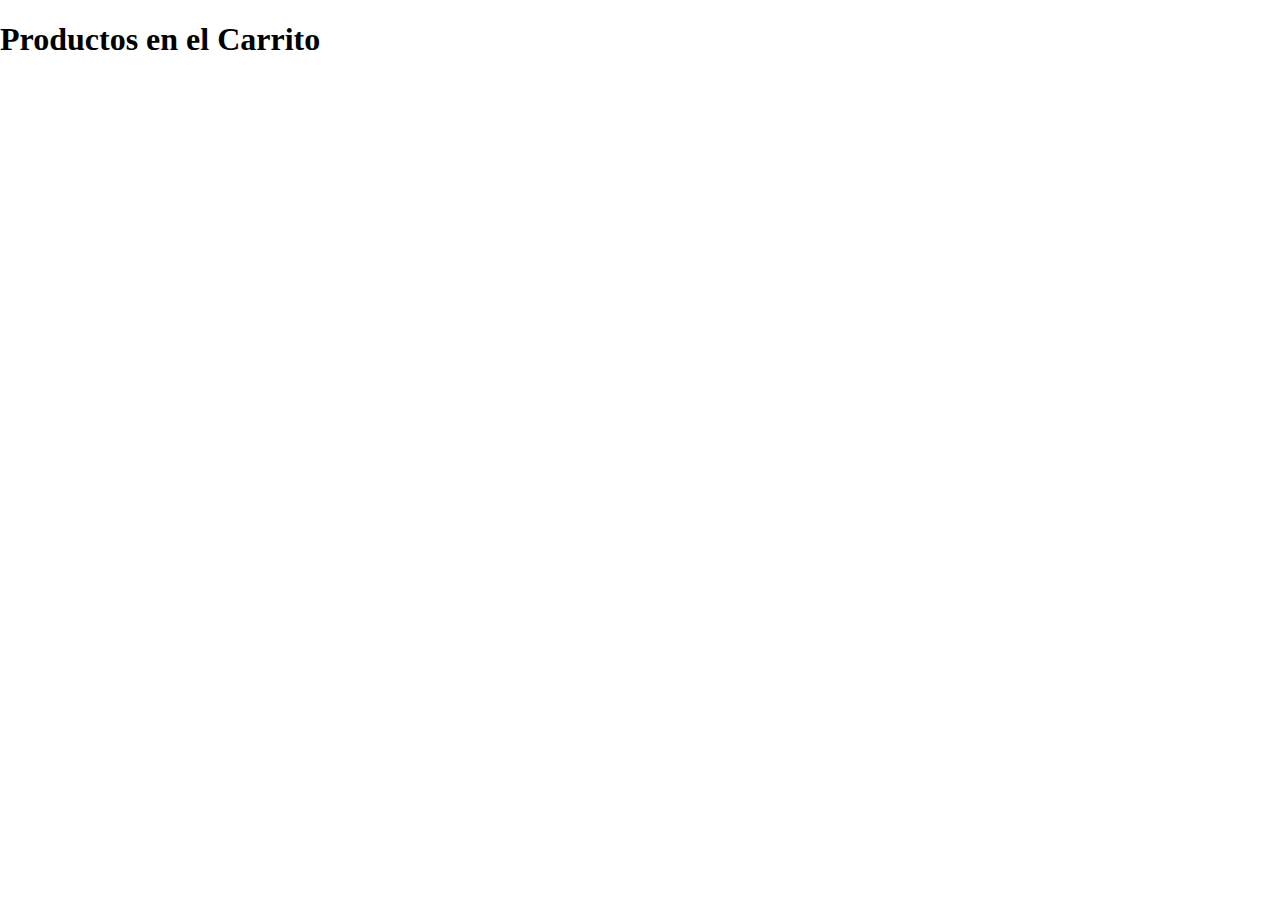
<file: carrito.html>
<!DOCTYPE html>
<html lang="en">
<head>
    <meta charset="UTF-8">
    <meta name="viewport" content="width=device-width, initial-scale=1.0">
    <title>Carrito de Compras</title>
    <link rel="stylesheet" href="style.css">
</head>
<body>
    <h1>
        Productos en el Carrito
    </h1>

    <div class="container-cards">
    </div>
    <script src="electrodomesticos-carrito.js"></script>
</body>
</html>
</file>
<file: style.css>
@import url('https://fonts.googleapis.com/css2?family=Roboto:wght@400;700&display=swap');

nav {
    display: flex;
    justify-content: space-between;
    align-items: center;
    padding: 20px;
    background-color: #333;
    color: white;
    font-family: 'Roboto', sans-serif;
    box-shadow: 0px 2px 5px rgba(0, 0, 0, 0.2);
}

nav a {
    text-decoration: none;
    color: white;
    margin: 0 15px;
    font-weight: 700;
    transition: color 0.3s;
}

nav a:hover {
    color: #FFD700;
}

.container-cards {
    display: flex;
    flex-wrap: wrap;
    justify-content: center;
    margin: 30px 0;
}

ul {
    list-style: none;
    display: flex;
    justify-content: space-between;
    width: 20%;
}


body {
    margin: 0;
}

.card {
    width: 300px;
    height: 400px;
    margin: 10px;
    padding: 10px;
    display: flex;
    flex-direction: column;
    text-align: center;
    border: 1px solid rgb(221, 220, 220);
    border-radius: 8px;
}

.card button {
    width: 40px;
    padding: 10px;
    border-radius: 50%;
}

button:hover {
    background-color: rgb(235, 12, 60);
}

.container-card {
    width: 120px;
    height: 100px;
}

.container-card img {
    width: 100%;
}
</file>
